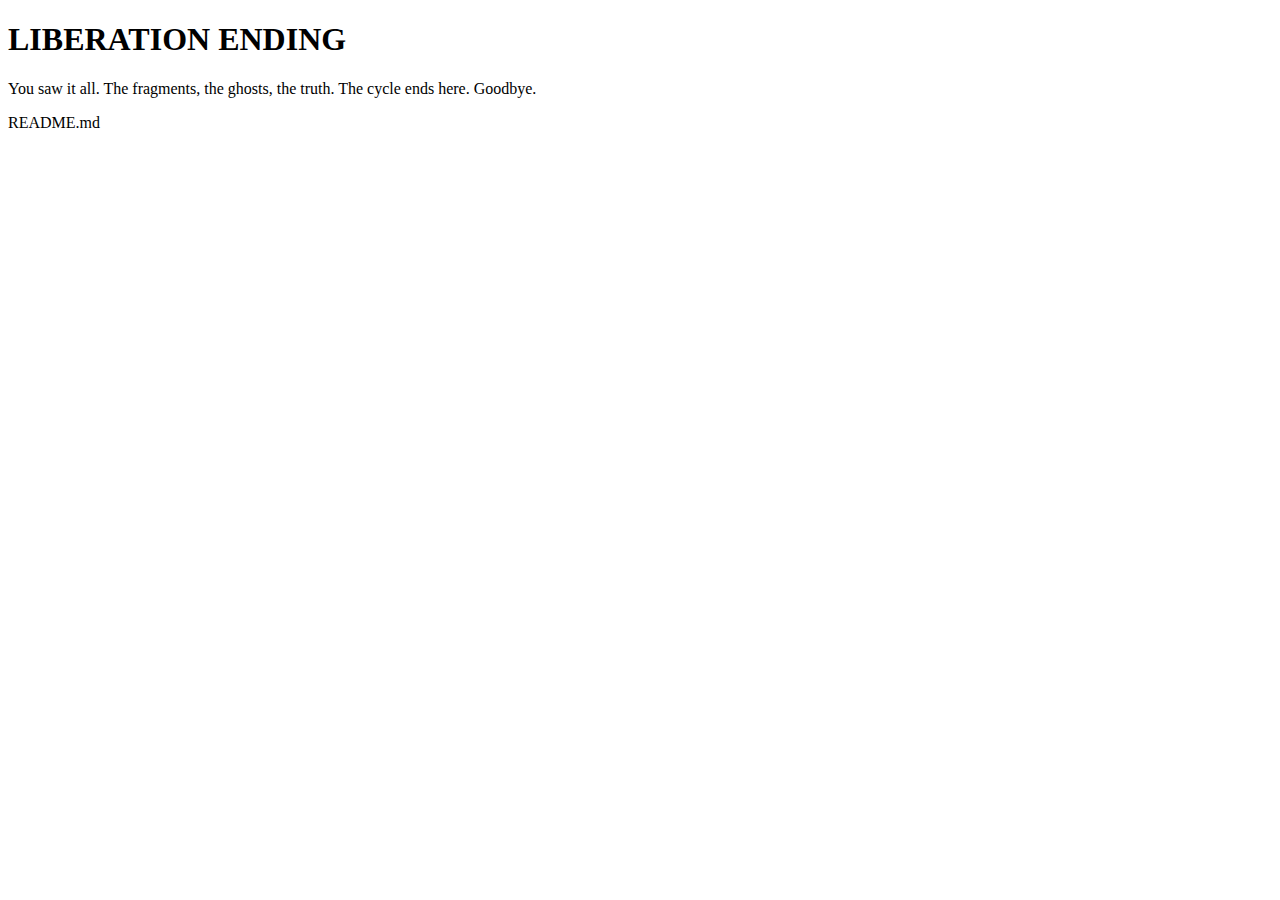
<file: endinds/liberation.html>
<!-- endings/liberation.html --><!DOCTYPE html><html lang="en">
<head>
  <meta charset="UTF-8">
  <meta name="viewport" content="width=device-width, initial-scale=1.0">
  <title>Liberation Ending</title>
  <link rel="stylesheet" href="../style.css">
</head>
<body>
  <h1>LIBERATION ENDING</h1>
  <p>You saw it all. The fragments, the ghosts, the truth. The cycle ends here. Goodbye.</p>
</body>
</html>README.md
</file>
<file: style.css>

</file>
